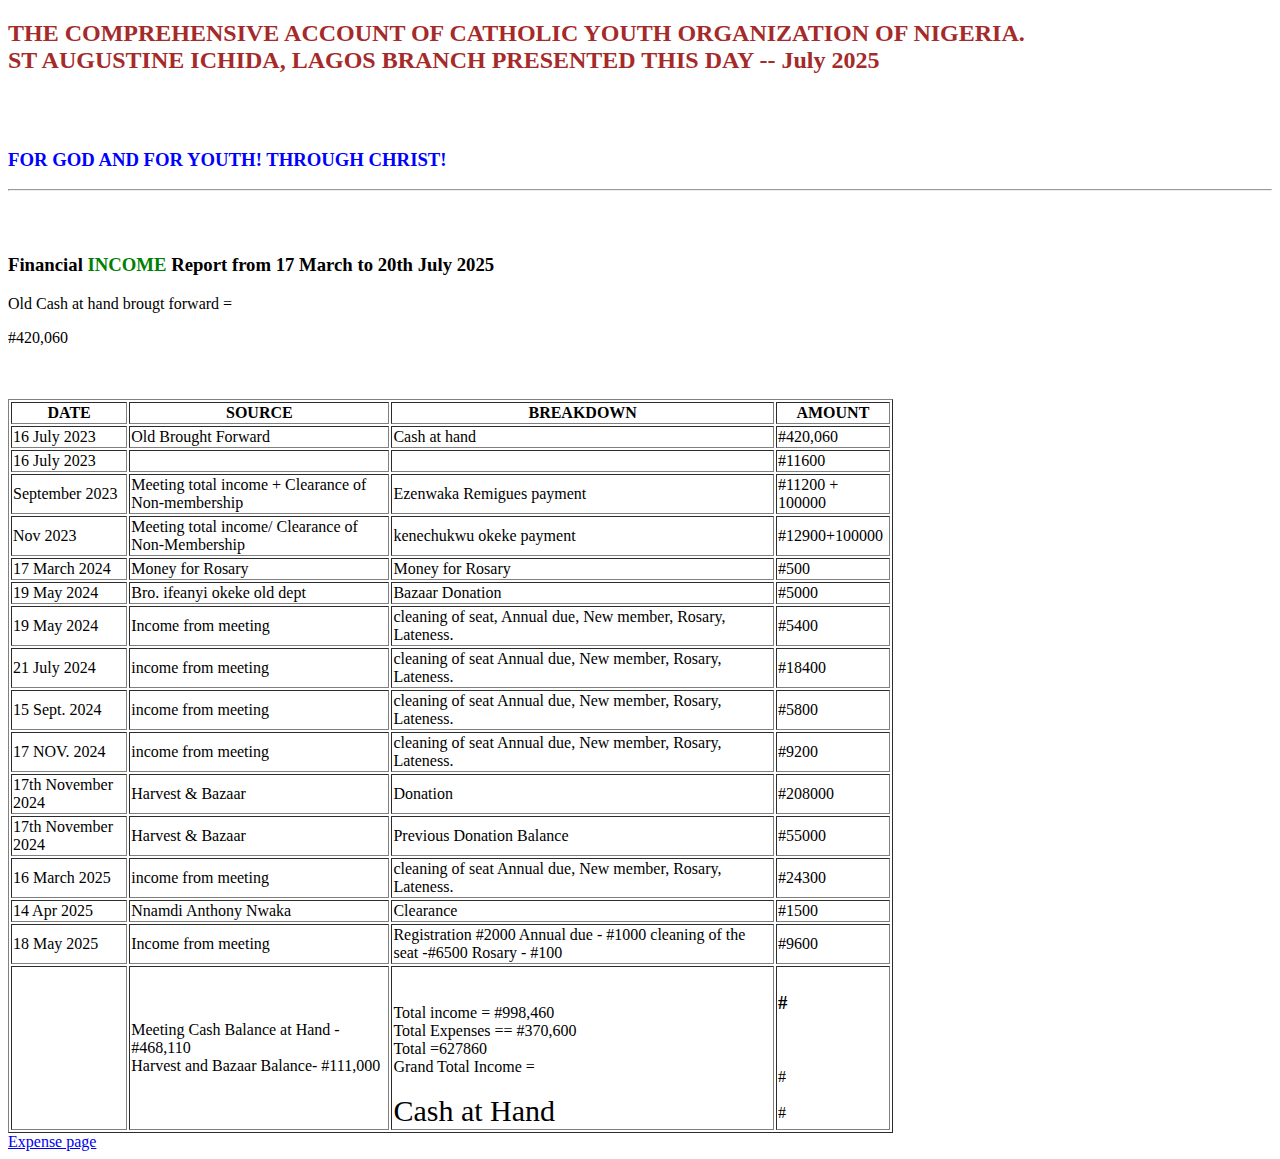
<file: index.html>
<!DOCTYPE html>
<html lang="en">

<head>
    <meta charset="UTF-8">
    <meta http-equiv="X-UA-Compatible" content="IE=edge">
    <meta name="viewport" content="width=device-width, initial-scale=1.0">
    <title>Catholic Youth</title>
</head>

<body>
    <h2> <span style="color: brown;">THE COMPREHENSIVE ACCOUNT OF CATHOLIC YOUTH ORGANIZATION OF NIGERIA. <br>
            ST AUGUSTINE ICHIDA, LAGOS BRANCH PRESENTED THIS DAY -- July 2025</span>
    </h2>
    <br>
    <br>

    <h3> <span style="color: blue;">FOR GOD AND FOR YOUTH! THROUGH CHRIST!</span> </h3>
    <hr>
    <br>
    <br>
    <h3>Financial <span style="color: green; text-align: center;">INCOME</span> Report from 17 March to 20th July 2025</h3>
    Old Cash at hand brougt forward = <p style="font: size 200px;">#420,060</p> <br>
    <!-- 2023 income=  <p style="font: size 300px; ;">#235,950</p>  -->

    <table width="70%" heigth="100%" border="1">
        <thead>
            <!-- tr for table row -->
            <tr>
                <th>DATE</th>
                <th>SOURCE</th>
                <th>BREAKDOWN </th>
                <th>AMOUNT</th>
            </tr>
        </thead>
        <tbody>

            <tr>
                <td>16 July 2023</td>
                <td>Old Brought Forward </td>
                <td>Cash at hand</td>
                <td>#420,060</td>
            </tr>

            <tr>
                <td>16 July 2023</td>
                <td></td>
                <td></td>
                <td>#11600</td>
            </tr>
            <tr>
                <td>September 2023</td>
                <td>Meeting total income + Clearance of Non-membership</td>
                <td>Ezenwaka Remigues payment</td>
                <td>#11200 + 100000</td>
            </tr>


            <tr>
                <td>Nov 2023</td>
                <td>Meeting total income/ Clearance of Non-Membership</td>
                <td>kenechukwu okeke payment</td>
                <td>#12900+100000</td>
            </tr>


            <tr>
                <td>17 March 2024</td>
                <td>Money for Rosary</td>
                <td>Money for Rosary</td>
                <td>#500</td>

            </tr>
            <tr>
                <td>19 May 2024</td>
                <td>Bro. ifeanyi okeke old dept</td>
                <td>Bazaar Donation</td>
                <td>#5000</td>

            </tr>

            <tr>
                <td>19 May 2024</td>
                <td>Income from meeting</td>
                <td>cleaning of seat,
                    Annual due,
                    New member,
                    Rosary,
                    Lateness.
                </td>
                <td>#5400</td>

            <tr>
                <td>21 July 2024</td>
                <td>income from meeting</td>
                <td>cleaning of seat
                    Annual due,
                    New member,
                    Rosary,
                    Lateness.

                </td>
                <td>#18400</td>

            </tr>

            <tr>
                <td>15 Sept. 2024 </td>
                <td>income from meeting</td>
                <td>cleaning of seat
                    Annual due,
                    New member,
                    Rosary,
                    Lateness.</td>
                <td>#5800</td>

            </tr>

            <tr>
                <td>17 NOV. 2024 </td>
                <td>income from meeting</td>
                <td>cleaning of seat
                    Annual due,
                    New member,
                    Rosary,
                    Lateness.</td>
                <td>#9200</td>

            </tr>



            <tr>
                <td>17th November 2024</td>
                <td>Harvest & Bazaar</td>
                <td>Donation</td>
                <td>#208000</td>
                
            </tr>

            <tr>
                <td>17th November 2024</td>
                <td>Harvest & Bazaar</td>
                <td>Previous Donation Balance</td>
                <td>#55000</td>
                
            </tr>
            




            <tr>
                <td>16 March 2025</td>
                <td>income from meeting</td>
                <td>cleaning of seat
                    Annual due,
                    New member,
                    Rosary,
                    Lateness.
                </td>
                <td>#24300</td>

            </tr>






            <tr>



                <td>14 Apr 2025</td>
                <td>Nnamdi Anthony Nwaka</td>
                <td>Clearance</td>
                <td>#1500</td>

            </tr>


            <tr>



                <td>18 May 2025</td>
                <td>Income from meeting</td>
                <td>
                    Registration #2000
                    Annual due - #1000
                    cleaning of the seat -#6500
                    Rosary - #100

                </td>
                <td>#9600</td>

            </tr>


            <br>




            <tr>

                 <td>
                  
                    
                </td>
                <td>
                    Meeting Cash Balance at Hand - #468,110 <br>
                    Harvest and Bazaar Balance- #111,000</td> </td>
                <td>
                    
                    <br>
                    <br>
        
                    Total income = #998,460 <br>
                    Total Expenses == #370,600 <br>
                    Total  =627860       <br>
                    Grand Total Income =
                    <br>
                    <br>
                    <span style="font-size: 30px;">Cash at Hand</span>



                </td>
                <td>
                    <h3>#</h3>
                    <br>
                    <br>
                    #
                    <br>
                    <br>
                    #


                </td>

            </tr>

        </tbody>
    </table>
    <a href="./expense.html">Expense page</a>

</body>

</html>
</file>
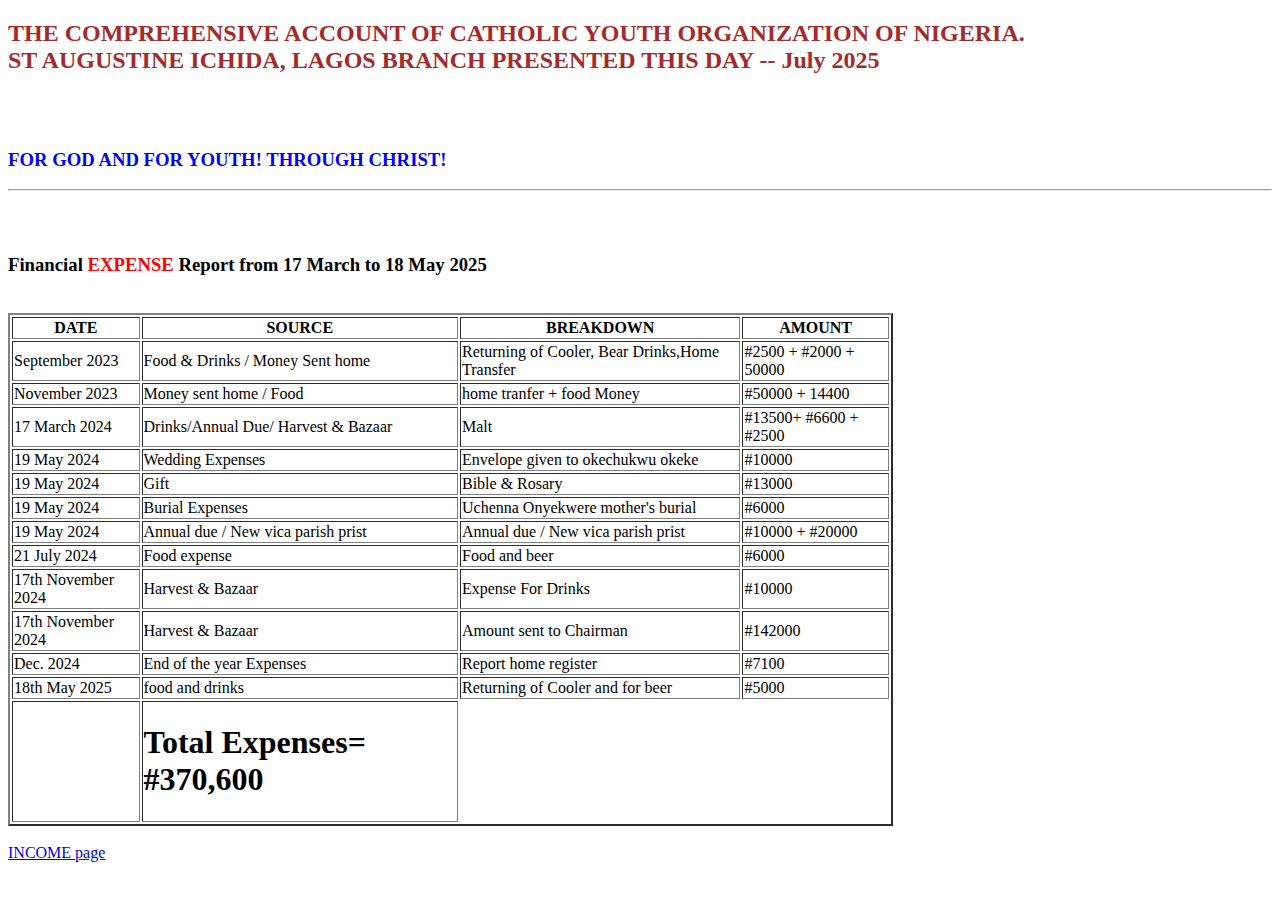
<file: expense.html>
<!DOCTYPE html>
<html lang="en">

<head>
    <meta charset="UTF-8">
    <meta http-equiv="X-UA-Compatible" content="IE=edge">
    <meta name="viewport" content="width=device-width, initial-scale=1.0">
    <title>Catholic Youth</title>
</head>

<body>
    <h2> <span style="color: brown;">THE COMPREHENSIVE ACCOUNT OF CATHOLIC YOUTH ORGANIZATION OF NIGERIA. <br>
         ST AUGUSTINE ICHIDA, LAGOS BRANCH PRESENTED THIS DAY -- July 2025</span> 
    </h2>
    <br>
    <br>

                                   <h3 > <span style="color: #0000ff;">FOR GOD AND FOR YOUTH! THROUGH CHRIST!</span> </h3>
                                   <hr>
                                   <br>
                                   <br> 
           <h3 span="text-align">Financial <span style="color: red;">EXPENSE</span>  Report from 17 March to 18 May 2025</h3>   
             
                     
    <table width="70%" heigth="200%" border="2">
        <thead>
            <!-- tr for table row -->
            <tr>
                <th>DATE</th>
                <th>SOURCE</th>
                <th>BREAKDOWN </th>
                <th>AMOUNT</th>
            </tr>
        </thead>
        <tbody>

            <tr>
                <td>September 2023</td>
                <td>Food & Drinks / Money Sent home </td>
                <td>Returning of Cooler, Bear Drinks,Home Transfer</td>
                <td>#2500 + #2000 + 50000</td>
            </tr>

            <tr>
                <td>November 2023</td>
                <td>Money sent home / Food</td>
                <td>home tranfer + food Money</td>
                <td>#50000 + 14400</td>
            </tr>

            <tr>
                <td>17 March 2024</td>
                <td>Drinks/Annual Due/ Harvest & Bazaar </td>
                <td>Malt</td>
                <td>#13500+ #6600 + #2500</td>
                
            </tr>

           
            
            <tr>
                <td>19 May 2024</td>
                <td> Wedding Expenses</td>
                <td> Envelope given to okechukwu okeke</td>
                <td>#10000</td>
                
            </tr>
            <tr>
                <td>19 May 2024</td>
                <td>Gift</td>
                <td>Bible & Rosary</td>
                <td>#13000</td>
                
            </tr>
           
            <tr>
                <td>19 May 2024</td>
                <td>Burial Expenses</td>
                <td>Uchenna Onyekwere mother's burial</td>
                <td>#6000</td>
                
            </tr>

             <tr>
                <td>19 May 2024</td>
                <td>Annual due / New vica parish prist</td>
                <td>Annual due / New vica parish prist</td>
                <td>#10000 + #20000</td>
                
            </tr>


             <tr>
                <td>21 July 2024</td>
                <td>Food expense</td>
                <td>Food and beer</td>
                <td>#6000</td>
                
            </tr>



            <tr>
                <td>17th November 2024</td>
                <td>Harvest & Bazaar</td>
                <td>Expense For Drinks</td>
                <td>#10000</td>
                
            </tr>


            <tr>
                <td>17th November 2024</td>
                <td>Harvest & Bazaar</td>
                <td>Amount sent to Chairman</td>
                <td>#142000</td>
                
            </tr>
            
            
            <tr>
                <td>Dec. 2024</td>
                <td>End of the year Expenses</td>
                <td>Report home register</td>
                <td>#7100</td>
                
            </tr>


            <tr>
                <td>18th May 2025</td>
                <td>food and drinks</td>
                <td>Returning of Cooler and for beer</td>
                <td>#5000</td>
                
            </tr>
            
            
            <tr>
               
                    <br>
                    
                 </td>
                <td></td>
                <td> <h1>Total Expenses= #370,600</h1></td>
                
            </tr>

           
            
                
            
        </tbody>
        
        
    </table>
    <br>
    <a href="./index.html">INCOME page</a>
    
</body>

</html>
</file>
